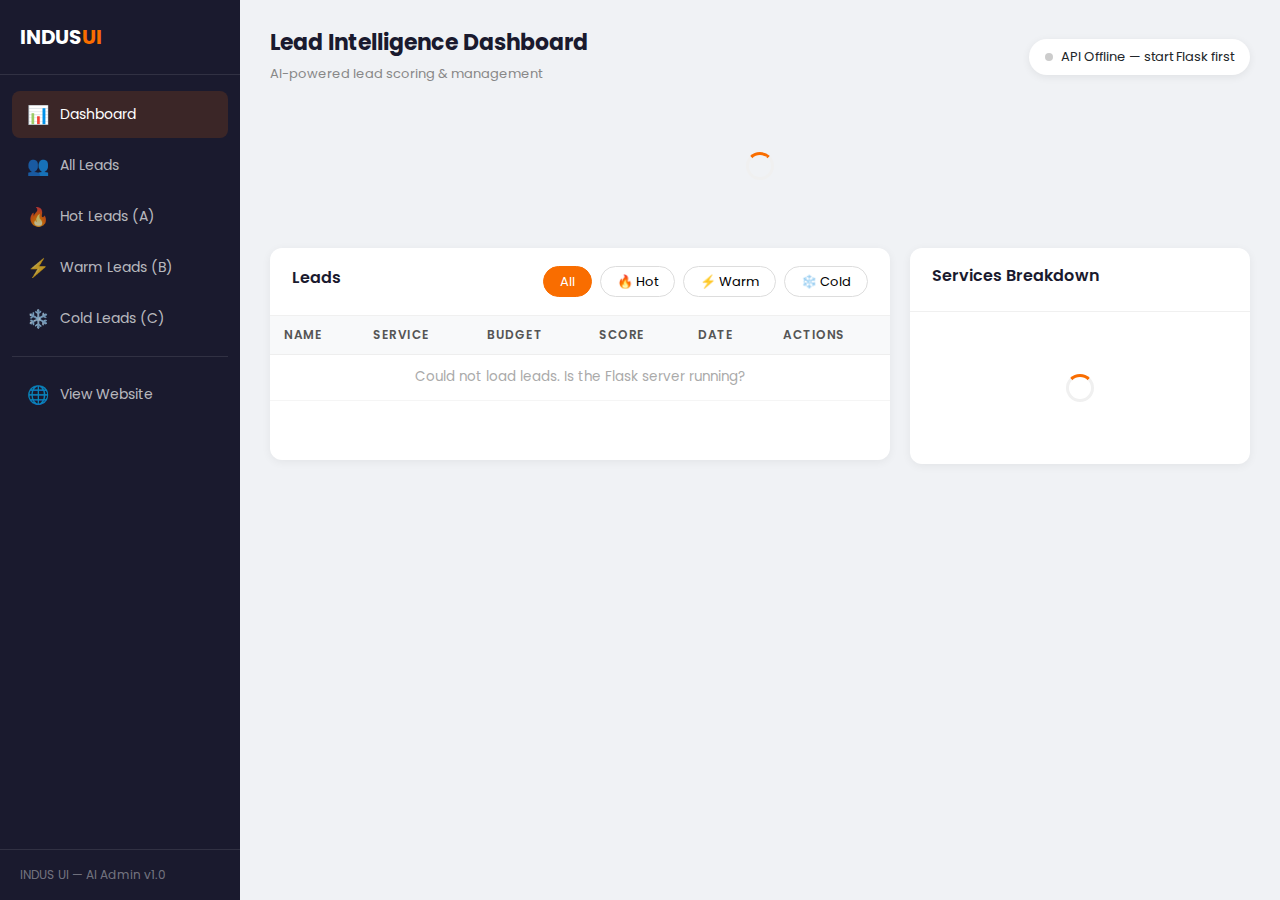
<file: admin-dashboard.html>
<!DOCTYPE html>
<html lang="en">
<head>
  <meta charset="UTF-8" />
  <meta name="viewport" content="width=device-width, initial-scale=1.0" />
  <title>Admin Dashboard — INDUS UI</title>
  <link href="https://fonts.googleapis.com/css?family=Poppins:300,400,500,600,700" rel="stylesheet" />
  <link rel="stylesheet" href="css/bootstrap.min.css" />
  <style>
    :root {
      --orange: #f96d00;
      --dark:   #1a1a2e;
      --sidebar-w: 240px;
    }
    * { box-sizing: border-box; margin: 0; padding: 0; }
    body { font-family: 'Poppins', sans-serif; background: #f0f2f5; display: flex; min-height: 100vh; }

    /* Sidebar */
    #sidebar {
      width: var(--sidebar-w); background: var(--dark); color: #fff;
      display: flex; flex-direction: column; position: fixed; top: 0; left: 0; height: 100vh;
      z-index: 100;
    }
    .sidebar-brand {
      padding: 22px 20px; font-size: 20px; font-weight: 700;
      border-bottom: 1px solid rgba(255,255,255,.1);
    }
    .sidebar-brand span { color: var(--orange); }
    .sidebar-nav { flex: 1; padding: 16px 12px; display: flex; flex-direction: column; gap: 4px; }
    .nav-link-item {
      display: flex; align-items: center; gap: 10px;
      padding: 10px 14px; border-radius: 8px; color: rgba(255,255,255,.7);
      text-decoration: none; font-size: 14px; transition: all .2s;
    }
    .nav-link-item:hover, .nav-link-item.active {
      background: rgba(249,109,0,.15); color: #fff;
    }
    .nav-link-item .icon { font-size: 18px; width: 24px; text-align: center; }
    .sidebar-footer {
      padding: 16px 20px; border-top: 1px solid rgba(255,255,255,.1);
      font-size: 12px; color: rgba(255,255,255,.4);
    }

    /* Main content */
    #main { margin-left: var(--sidebar-w); flex: 1; padding: 30px; }

    /* Top bar */
    .topbar {
      display: flex; justify-content: space-between; align-items: center;
      margin-bottom: 28px;
    }
    .topbar h1 { font-size: 22px; font-weight: 700; color: var(--dark); }
    .topbar small { color: #888; font-size: 13px; display: block; }
    .api-status {
      display: flex; align-items: center; gap: 8px;
      padding: 8px 16px; background: #fff; border-radius: 20px;
      font-size: 13px; box-shadow: 0 2px 8px rgba(0,0,0,.07);
    }
    .dot { width: 8px; height: 8px; border-radius: 50%; background: #ccc; }
    .dot.online { background: #38a169; animation: pulse 2s infinite; }
    @keyframes pulse { 0%,100%{opacity:1} 50%{opacity:.5} }

    /* Stat cards */
    .stats-grid { display: grid; grid-template-columns: repeat(auto-fit, minmax(160px, 1fr)); gap: 16px; margin-bottom: 28px; }
    .stat-card {
      background: #fff; border-radius: 12px; padding: 20px;
      box-shadow: 0 2px 10px rgba(0,0,0,.06); text-align: center;
      border-top: 3px solid var(--orange);
    }
    .stat-card .val { font-size: 34px; font-weight: 700; color: var(--dark); }
    .stat-card .lbl { font-size: 12px; color: #888; margin-top: 4px; text-transform: uppercase; letter-spacing: .5px; }
    .stat-card.a { border-color: #38a169; }
    .stat-card.b { border-color: #d69e2e; }
    .stat-card.c { border-color: #e53e3e; }

    /* Panel */
    .panel { background: #fff; border-radius: 12px; box-shadow: 0 2px 10px rgba(0,0,0,.06); margin-bottom: 24px; }
    .panel-head {
      padding: 18px 22px; border-bottom: 1px solid #f0f0f0;
      display: flex; justify-content: space-between; align-items: center;
    }
    .panel-head h2 { font-size: 16px; font-weight: 600; color: var(--dark); }
    .panel-body { padding: 22px; }

    /* Filter tabs */
    .filter-tabs { display: flex; gap: 8px; flex-wrap: wrap; }
    .filter-tab {
      padding: 5px 16px; border-radius: 20px; border: 1.5px solid #ddd;
      background: #fff; font-size: 13px; cursor: pointer; transition: all .2s;
    }
    .filter-tab:hover, .filter-tab.active { background: var(--orange); color: #fff; border-color: var(--orange); }

    /* Leads table */
    .leads-table { width: 100%; border-collapse: collapse; font-size: 13.5px; }
    .leads-table th {
      padding: 10px 14px; background: #f8f9fa; font-weight: 600;
      text-align: left; color: #555; border-bottom: 1px solid #eee;
      font-size: 12px; text-transform: uppercase; letter-spacing: .5px;
    }
    .leads-table td { padding: 12px 14px; border-bottom: 1px solid #f5f5f5; vertical-align: middle; }
    .leads-table tr:hover td { background: #fafafa; }
    .badge-score {
      display: inline-block; padding: 3px 12px; border-radius: 20px;
      font-size: 12px; font-weight: 700;
    }
    .badge-A { background: #d4edda; color: #155724; }
    .badge-B { background: #fff3cd; color: #856404; }
    .badge-C { background: #f8d7da; color: #721c24; }
    .badge-score.badge- { background: #e9ecef; color: #666; }
    .action-btn {
      padding: 5px 12px; border-radius: 6px; border: 1px solid #ddd;
      background: #fff; font-size: 12px; cursor: pointer; transition: all .2s;
    }
    .action-btn:hover { background: var(--orange); color: #fff; border-color: var(--orange); }
    .table-empty { text-align: center; color: #aaa; padding: 40px; }

    /* Loading */
    .loading { text-align: center; padding: 40px; color: #aaa; }
    .spinner-sm {
      display: inline-block; width: 28px; height: 28px;
      border: 3px solid #f0f0f0; border-top-color: var(--orange);
      border-radius: 50%; animation: spin .7s linear infinite; vertical-align: middle;
    }
    @keyframes spin { to { transform: rotate(360deg); } }

    /* Chat modal */
    .modal-overlay {
      display: none; position: fixed; inset: 0; background: rgba(0,0,0,.5);
      z-index: 9999; align-items: center; justify-content: center;
    }
    .modal-overlay.open { display: flex; }
    .modal-box {
      background: #fff; border-radius: 14px; width: min(560px, 95vw);
      max-height: 80vh; overflow: hidden; display: flex; flex-direction: column;
      box-shadow: 0 20px 60px rgba(0,0,0,.25);
    }
    .modal-header {
      padding: 16px 20px; background: var(--dark); color: #fff;
      display: flex; justify-content: space-between; align-items: center;
    }
    .modal-header h3 { font-size: 15px; font-weight: 600; }
    .modal-close { background: none; border: none; color: #fff; font-size: 20px; cursor: pointer; opacity: .7; }
    .modal-close:hover { opacity: 1; }
    .modal-body { padding: 20px; overflow-y: auto; flex: 1; }
    .chat-log { display: flex; flex-direction: column; gap: 10px; }
    .log-msg { padding: 8px 14px; border-radius: 10px; font-size: 13.5px; max-width: 80%; }
    .log-msg.user { align-self: flex-end; background: var(--orange); color: #fff; }
    .log-msg.assistant { align-self: flex-start; background: #f0f2f5; color: #333; }
    .log-meta { font-size: 10px; opacity: .6; margin-top: 3px; }

    /* Services chart bars */
    .svc-bar-wrap { display: flex; flex-direction: column; gap: 10px; }
    .svc-bar-row { display: flex; align-items: center; gap: 12px; font-size: 13px; }
    .svc-bar-label { width: 200px; flex-shrink: 0; color: #555; }
    .svc-bar-track { flex: 1; background: #f0f2f5; border-radius: 6px; height: 12px; overflow: hidden; }
    .svc-bar-fill { height: 100%; background: linear-gradient(90deg, var(--orange), #e05500); border-radius: 6px; transition: width .8s ease; }
    .svc-bar-count { width: 30px; text-align: right; font-weight: 600; color: var(--dark); }
  </style>
</head>
<body>

<!-- Sidebar -->
<nav id="sidebar">
  <div class="sidebar-brand">INDUS<span>UI</span></div>
  <div class="sidebar-nav">
    <a class="nav-link-item active" href="admin-dashboard.html">
      <span class="icon">📊</span> Dashboard
    </a>
    <a class="nav-link-item" href="#" onclick="filterLeads('all')">
      <span class="icon">👥</span> All Leads
    </a>
    <a class="nav-link-item" href="#" onclick="filterLeads('A')">
      <span class="icon">🔥</span> Hot Leads (A)
    </a>
    <a class="nav-link-item" href="#" onclick="filterLeads('B')">
      <span class="icon">⚡</span> Warm Leads (B)
    </a>
    <a class="nav-link-item" href="#" onclick="filterLeads('C')">
      <span class="icon">❄️</span> Cold Leads (C)
    </a>
    <hr style="border-color:rgba(255,255,255,.1);margin:10px 0">
    <a class="nav-link-item" href="index.html" target="_blank">
      <span class="icon">🌐</span> View Website
    </a>
  </div>
  <div class="sidebar-footer">INDUS UI — AI Admin v1.0</div>
</nav>

<!-- Main -->
<div id="main">
  <div class="topbar">
    <div>
      <h1>Lead Intelligence Dashboard</h1>
      <small>AI-powered lead scoring & management</small>
    </div>
    <div class="api-status">
      <div class="dot" id="api-dot"></div>
      <span id="api-status-text">Checking API…</span>
    </div>
  </div>

  <!-- Stats -->
  <div class="stats-grid" id="stats-grid">
    <div class="loading"><div class="spinner-sm"></div></div>
  </div>

  <!-- Leads table + services side by side -->
  <div style="display:grid;grid-template-columns:1fr 340px;gap:20px">

    <!-- Leads table -->
    <div class="panel">
      <div class="panel-head">
        <h2>Leads</h2>
        <div class="filter-tabs">
          <button class="filter-tab active" onclick="filterLeads('all',this)">All</button>
          <button class="filter-tab" onclick="filterLeads('A',this)">🔥 Hot</button>
          <button class="filter-tab" onclick="filterLeads('B',this)">⚡ Warm</button>
          <button class="filter-tab" onclick="filterLeads('C',this)">❄️ Cold</button>
        </div>
      </div>
      <div class="panel-body" style="padding:0;overflow-x:auto">
        <table class="leads-table">
          <thead>
            <tr>
              <th>Name</th>
              <th>Service</th>
              <th>Budget</th>
              <th>Score</th>
              <th>Date</th>
              <th>Actions</th>
            </tr>
          </thead>
          <tbody id="leads-tbody">
            <tr><td colspan="6" class="loading"><div class="spinner-sm"></div> Loading leads…</td></tr>
          </tbody>
        </table>
      </div>
    </div>

    <!-- Services breakdown -->
    <div>
      <div class="panel" style="margin-bottom:20px">
        <div class="panel-head"><h2>Services Breakdown</h2></div>
        <div class="panel-body" id="services-chart">
          <div class="loading"><div class="spinner-sm"></div></div>
        </div>
      </div>
    </div>
  </div>
</div>

<!-- Chat history modal -->
<div class="modal-overlay" id="chat-modal">
  <div class="modal-box">
    <div class="modal-header">
      <h3>💬 Chat History</h3>
      <button class="modal-close" onclick="closeChatModal()">✕</button>
    </div>
    <div class="modal-body">
      <div class="chat-log" id="chat-log-content"></div>
    </div>
  </div>
</div>

<!-- Proposal modal (reuse chatbot's) -->
<div id="admin-proposal-modal" style="display:none;position:fixed;inset:0;z-index:99999;align-items:center;justify-content:center">
  <div style="position:absolute;inset:0;background:rgba(0,0,0,.55)" onclick="closeAdminProposal()"></div>
  <div style="position:relative;background:#fff;border-radius:16px;width:min(680px,96vw);max-height:88vh;overflow-y:auto;box-shadow:0 20px 60px rgba(0,0,0,.25)">
    <div style="background:#1a1a2e;padding:18px 24px;display:flex;justify-content:space-between;align-items:center;color:#fff;border-radius:16px 16px 0 0">
      <h2 style="margin:0;font-size:18px">📋 AI Generated Proposal</h2>
      <button onclick="closeAdminProposal()" style="background:none;border:none;color:#fff;font-size:22px;cursor:pointer">✕</button>
    </div>
    <div id="admin-proposal-body" style="padding:24px"></div>
  </div>
</div>

<script src="js/jquery.min.js"></script>
<script>
const API = 'http://localhost:5000/api';
let allLeads = [];

/* ── API health check ─────────────────────────────────────────── */
function checkApi() {
  $.ajax({
    url: API + '/admin/stats',
    method: 'GET',
    success: function(res) {
      $('#api-dot').addClass('online');
      $('#api-status-text').text('API Online');
      renderStats(res);
      renderServicesChart(res.services_breakdown);
    },
    error: function() {
      $('#api-status-text').text('API Offline — start Flask first');
    }
  });
}

/* ── Stats ────────────────────────────────────────────────────── */
function renderStats(s) {
  $('#stats-grid').html(`
    <div class="stat-card">
      <div class="val">${s.total_leads}</div>
      <div class="lbl">Total Leads</div>
    </div>
    <div class="stat-card a">
      <div class="val">${s.a_leads}</div>
      <div class="lbl">🔥 Hot (A)</div>
    </div>
    <div class="stat-card b">
      <div class="val">${s.b_leads}</div>
      <div class="lbl">⚡ Warm (B)</div>
    </div>
    <div class="stat-card c">
      <div class="val">${s.c_leads}</div>
      <div class="lbl">❄️ Cold (C)</div>
    </div>
    <div class="stat-card">
      <div class="val">${s.total_chats}</div>
      <div class="lbl">💬 Chat Messages</div>
    </div>
  `);
}

/* ── Leads table ──────────────────────────────────────────────── */
function loadLeads(score) {
  const url = score && score !== 'all'
    ? API + '/admin/leads?score=' + score
    : API + '/admin/leads';

  $.ajax({
    url, method: 'GET',
    success: function(res) {
      allLeads = res.leads;
      renderLeadsTable(res.leads);
    },
    error: function() {
      $('#leads-tbody').html('<tr><td colspan="6" class="table-empty">Could not load leads. Is the Flask server running?</td></tr>');
    }
  });
}

function renderLeadsTable(leads) {
  if (!leads.length) {
    $('#leads-tbody').html('<tr><td colspan="6" class="table-empty">No leads yet. Start the chatbot to capture leads!</td></tr>');
    return;
  }
  const rows = leads.map(l => {
    const date = l.created_at ? new Date(l.created_at).toLocaleDateString() : '—';
    return `<tr>
      <td><strong>${l.name || '—'}</strong><br><small style="color:#888">${l.email || ''}</small></td>
      <td>${l.service || '—'}</td>
      <td>${l.budget || '—'}</td>
      <td><span class="badge-score badge-${l.score || ''}">${l.score || '?'}</span></td>
      <td>${date}</td>
      <td>
        <button class="action-btn" onclick="viewChat('${l.session_id}','${l.name||'Lead'}')">💬 Chat</button>
        <button class="action-btn" onclick="getProposal(${l.id})" style="margin-left:4px">📋 Proposal</button>
      </td>
    </tr>`;
  }).join('');
  $('#leads-tbody').html(rows);
}

function filterLeads(score, el) {
  $('.filter-tab').removeClass('active');
  if (el) $(el).addClass('active');
  loadLeads(score);
}

/* ── Services chart ───────────────────────────────────────────── */
function renderServicesChart(breakdown) {
  if (!breakdown || !Object.keys(breakdown).length) {
    $('#services-chart').html('<p style="color:#aaa;text-align:center;font-size:13px">No data yet</p>');
    return;
  }
  const max = Math.max(...Object.values(breakdown));
  const bars = Object.entries(breakdown)
    .sort((a,b) => b[1]-a[1])
    .map(([svc, cnt]) => `
      <div class="svc-bar-row">
        <div class="svc-bar-label">${svc}</div>
        <div class="svc-bar-track">
          <div class="svc-bar-fill" style="width:${(cnt/max*100).toFixed(0)}%"></div>
        </div>
        <div class="svc-bar-count">${cnt}</div>
      </div>`).join('');
  $('#services-chart').html(`<div class="svc-bar-wrap">${bars}</div>`);
}

/* ── Chat history modal ───────────────────────────────────────── */
function viewChat(sessionId, name) {
  $('#chat-log-content').html('<div class="loading"><div class="spinner-sm"></div></div>');
  $('#chat-modal').addClass('open');

  $.ajax({
    url: API + '/chat/history/' + sessionId,
    success: function(res) {
      const msgs = res.messages;
      if (!msgs.length) {
        $('#chat-log-content').html('<p style="color:#aaa;text-align:center">No messages yet</p>');
        return;
      }
      const html = msgs.map(m => `
        <div class="log-msg ${m.role}">
          ${m.content.replace(/\n/g,'<br>')}
          <div class="log-meta">${m.role === 'user' ? name : 'AI'} · ${new Date(m.created_at).toLocaleTimeString()}</div>
        </div>`).join('');
      $('#chat-log-content').html(html);
    },
    error: function() {
      $('#chat-log-content').html('<p style="color:#e53e3e;text-align:center">Could not load chat history</p>');
    }
  });
}

function closeChatModal() { $('#chat-modal').removeClass('open'); }

/* ── Proposal ─────────────────────────────────────────────────── */
function getProposal(leadId) {
  $('#admin-proposal-modal').css('display','flex');
  $('#admin-proposal-body').html('<div style="text-align:center;padding:40px"><div class="spinner-sm"></div><p style="margin-top:16px;color:#888">Generating AI proposal…</p></div>');

  $.ajax({
    url: API + '/proposal/generate',
    method: 'POST',
    contentType: 'application/json',
    data: JSON.stringify({ lead_id: leadId }),
    success: function(res) {
      const p = res.proposal;
      const features = (p.features||[]).map(f=>`<li style="padding:6px 12px;background:#f0fff4;border-radius:6px;color:#2d7a4f;margin-bottom:6px">✓ ${f}</li>`).join('');
      const steps = (p.next_steps||[]).map((s,i)=>`<li style="padding:8px 14px;background:#fff7f0;border-left:3px solid #f96d00;border-radius:0 6px 6px 0;margin-bottom:6px">${i+1}. ${s}</li>`).join('');
      $('#admin-proposal-body').html(`
        <h3 style="font-size:20px;color:#1a1a2e;margin-bottom:6px">${p.project_title||'Project Proposal'}</h3>
        <p style="color:#555;margin-bottom:20px">${p.overview||''}</p>
        <div style="display:grid;grid-template-columns:1fr 1fr;gap:14px;margin-bottom:20px">
          <div style="background:#f8f9fa;padding:14px;border-radius:10px;border-left:3px solid #f96d00">
            <div style="font-size:11px;color:#999;text-transform:uppercase">Budget</div>
            <div style="font-size:18px;font-weight:700;color:#1a1a2e;margin-top:4px">${p.price_range||'—'}</div>
          </div>
          <div style="background:#f8f9fa;padding:14px;border-radius:10px;border-left:3px solid #f96d00">
            <div style="font-size:11px;color:#999;text-transform:uppercase">Timeline</div>
            <div style="font-size:18px;font-weight:700;color:#1a1a2e;margin-top:4px">${p.timeline||'—'}</div>
          </div>
        </div>
        <h4 style="font-size:12px;text-transform:uppercase;color:#f96d00;letter-spacing:.8px;margin-bottom:10px">Key Features</h4>
        <ul style="list-style:none;padding:0;margin-bottom:20px">${features}</ul>
        <h4 style="font-size:12px;text-transform:uppercase;color:#f96d00;letter-spacing:.8px;margin-bottom:10px">Next Steps</h4>
        <ul style="list-style:none;padding:0">${steps}</ul>
      `);
    },
    error: function() {
      $('#admin-proposal-body').html('<p style="color:#e53e3e;text-align:center;padding:30px">Failed to generate proposal</p>');
    }
  });
}

function closeAdminProposal() { $('#admin-proposal-modal').hide(); }

/* ── Init ─────────────────────────────────────────────────────── */
$(document).ready(function() {
  checkApi();
  loadLeads('all');
});
</script>
</body>
</html>
</file>
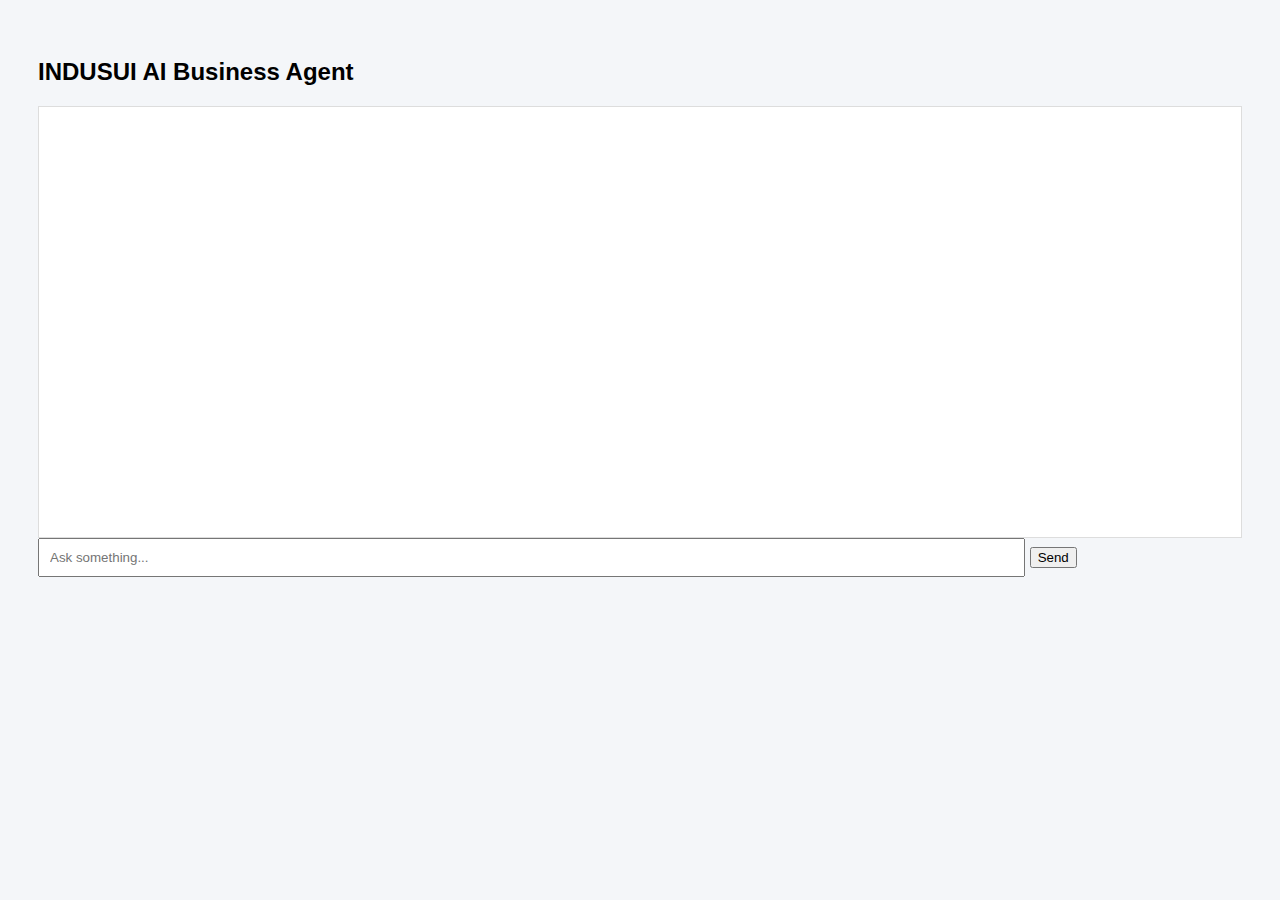
<file: agent.html>
<!DOCTYPE html>
<html>
<head>
    <title>INDUSUI AI Agent</title>
    <style>
        body { font-family: Arial; padding: 30px; background:#f4f6f9; }
        #chatBox { height:400px; overflow-y:scroll; background:white; padding:15px; border:1px solid #ddd; }
        .user { color:blue; margin:10px 0; }
        .bot { color:green; margin:10px 0; }
    </style>
</head>
<body>

<h2>INDUSUI AI Business Agent</h2>

<div id="chatBox"></div>

<input type="text" id="message" placeholder="Ask something..." style="width:80%; padding:10px;">
<button onclick="sendMessage()">Send</button>

<script>
async function sendMessage() {
    const msg = document.getElementById("message").value;
    const chatBox = document.getElementById("chatBox");

    chatBox.innerHTML += `<div class="user"><b>You:</b> ${msg}</div>`;

    const res = await fetch("http://127.0.0.1:8000/agent-chat", {
        method: "POST",
        headers: { "Content-Type": "application/json" },
        body: JSON.stringify({ message: msg })
    });

    const data = await res.json();

    chatBox.innerHTML += `<div class="bot"><b>Agent:</b> ${data.reply}</div>`;

    document.getElementById("message").value = "";
}
</script>

</body>
</html>
</file>
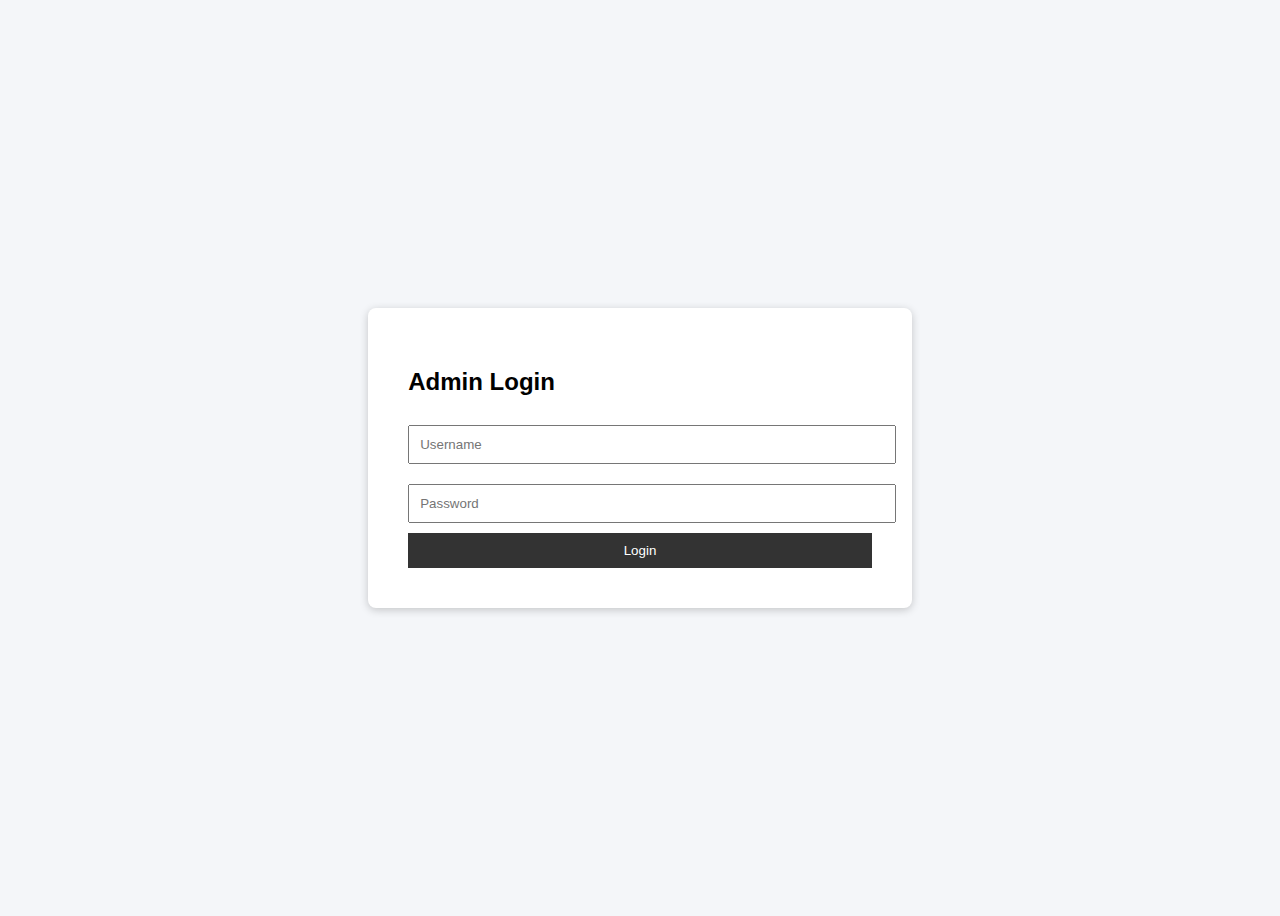
<file: login.html>
<!DOCTYPE html>
<html>
<head>
    <title>Admin Login</title>
    <style>
        body { font-family: Arial; display:flex; justify-content:center; align-items:center; height:100vh; background:#f4f6f9; }
        .box { background:white; padding:40px; border-radius:8px; box-shadow:0 2px 8px rgba(0,0,0,0.2); }
        input { width:100%; padding:10px; margin:10px 0; }
        button { padding:10px; width:100%; background:#333; color:white; border:none; }
    </style>
</head>
<body>

<div class="box">
    <h2>Admin Login</h2>
    <input type="text" id="username" placeholder="Username">
    <input type="password" id="password" placeholder="Password">
    <button onclick="login()">Login</button>
</div>

<script>
function login() {
    const user = document.getElementById("username").value;
    const pass = document.getElementById("password").value;

    if (user === "admin" && pass === "1234") {
        sessionStorage.setItem("loggedIn", "true");
        window.location.href = "admin.html";
    } else {
        alert("Invalid credentials");
    }
}
</script>

</body>
</html>
</file>
